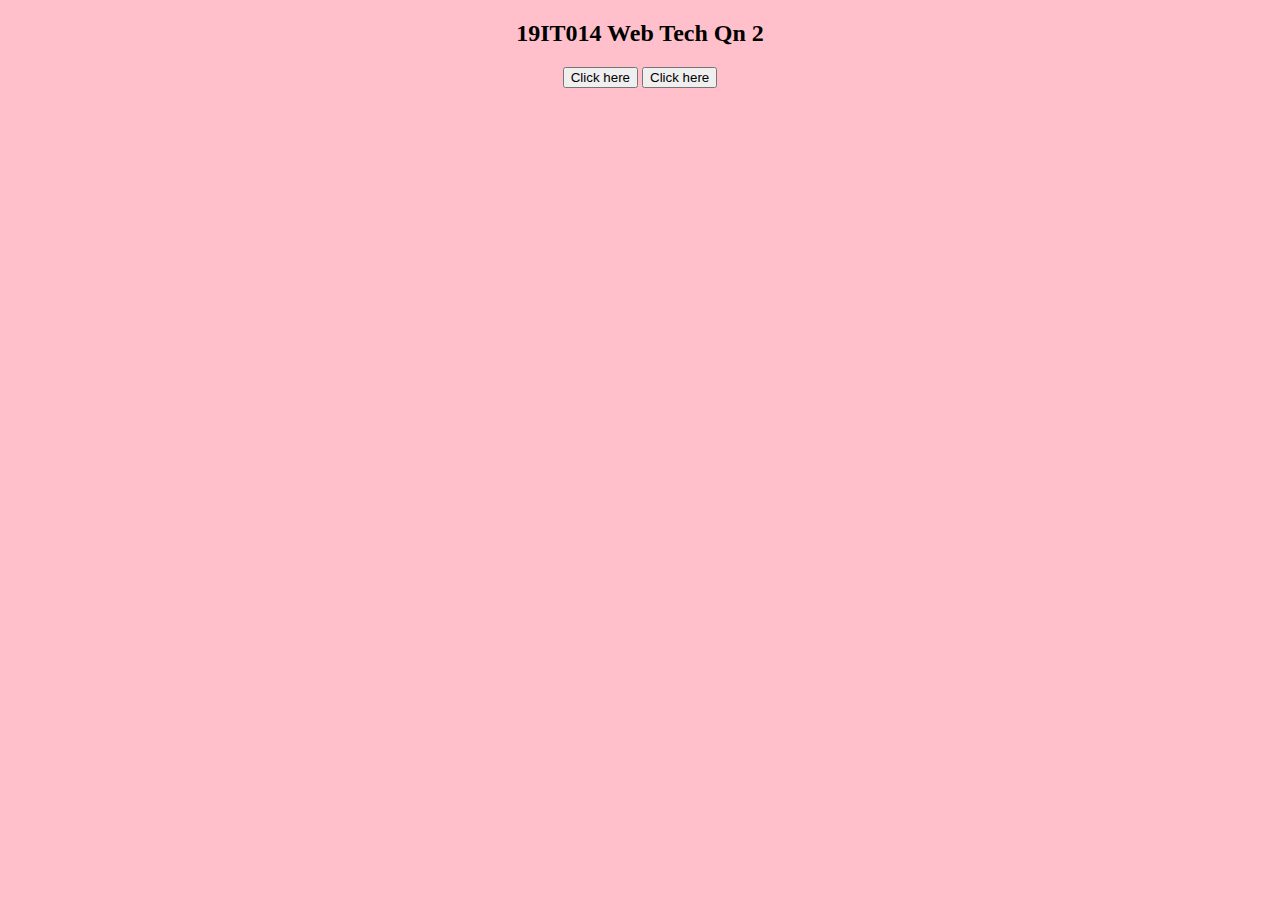
<file: index.html>
<!DOCTYPE html>
<html>
<body style="background-color:pink;">
<h2 align="center" >19IT014 Web Tech Qn 2</h2>
<div align="center" >
<button onclick="Dialog()">Click here</button>
<button onclick="myFunction()">Click here</button>
</div>
<p id="demo" align="center"></p>
<script>
function Dialog() {
  var txt;
  if (confirm("Press a button!")) {
    txt = "OK is pressed in the dialog box!";
  } else {
    txt = "Cancel is pressed in the dialog box!";
  }
  document.getElementById("demo").innerHTML = txt;
}
function myFunction() {
  var person = prompt("Please enter your name", "");
  if (person != null) {
    document.getElementById("demo").innerHTML =
    "Hello " + person + "! How are you today?";
  }
}
</script>
</body>
</html>
</file>
